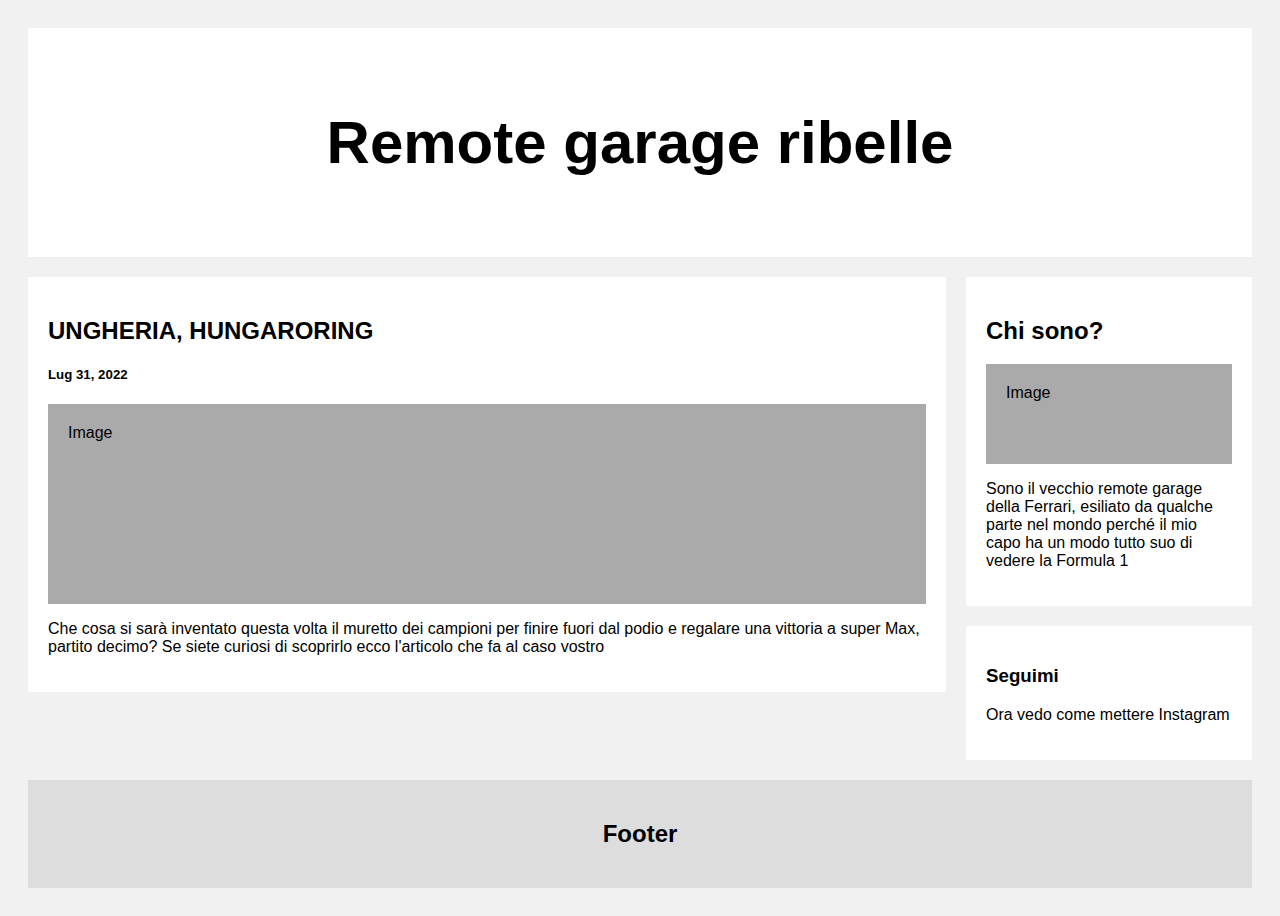
<file: index.html>
<!DOCTYPE html>
<html>
<head>
<meta name="viewport" content="width=device-width, initial-scale=1">
<style>
* {
  box-sizing: border-box;
}

/* Add a gray background color with some padding */
body {
  font-family: Arial;
  padding: 20px;
  background: #f1f1f1;
}

/* Header/Blog Title */
.header {
  padding: 30px;
  font-size: 40px;
  text-align: center;
  background: white;
}

/* Create two unequal columns that floats next to each other */
/* Left column */
.leftcolumn {   
  float: left;
  width: 75%;
}

/* Right column */
.rightcolumn {
  float: left;
  width: 25%;
  padding-left: 20px;
}

/* Fake image */
.fakeimg {
  background-color: #aaa;
  width: 100%;
  padding: 20px;
}

/* Add a card effect for articles */
.card {
   background-color: white;
   padding: 20px;
   margin-top: 20px;
}

/* Clear floats after the columns */
.row:after {
  content: "";
  display: table;
  clear: both;
}

/* Footer */
.footer {
  padding: 20px;
  text-align: center;
  background: #ddd;
  margin-top: 20px;
}

/* Responsive layout - when the screen is less than 800px wide, make the two columns stack on top of each other instead of next to each other */
@media screen and (max-width: 800px) {
  .leftcolumn, .rightcolumn {   
    width: 100%;
    padding: 0;
  }
}
</style>
</head>
<body>

<div class="header">
  <h2>Remote garage ribelle</h2>
</div>

<div class="row">
  <div class="leftcolumn">
    <div class="card">
      <h2>UNGHERIA, HUNGARORING</h2>
      <h5>Lug 31, 2022</h5>
      <div class="fakeimg" style="height:200px;">Image</div>
      <p>Che cosa si sarà inventato questa volta il muretto dei campioni per finire fuori dal podio e regalare una vittoria a super Max, partito decimo? Se siete curiosi di scoprirlo ecco l'articolo che fa al caso vostro</p>
    </div>
  </div>
  <div class="rightcolumn">
    <div class="card">
      <h2>Chi sono?</h2>
      <div class="fakeimg" style="height:100px;">Image</div>
      <p>Sono il vecchio remote garage della Ferrari, esiliato da qualche parte nel mondo perché il mio capo ha un modo tutto suo di vedere la Formula 1</p>
    </div>
    <div class="card">
      <h3>Seguimi</h3>
      <p>Ora vedo come mettere Instagram</p>
    </div>
  </div>
</div>

<div class="footer">
  <h2>Footer</h2>
</div>

</body>
</html>
</file>
